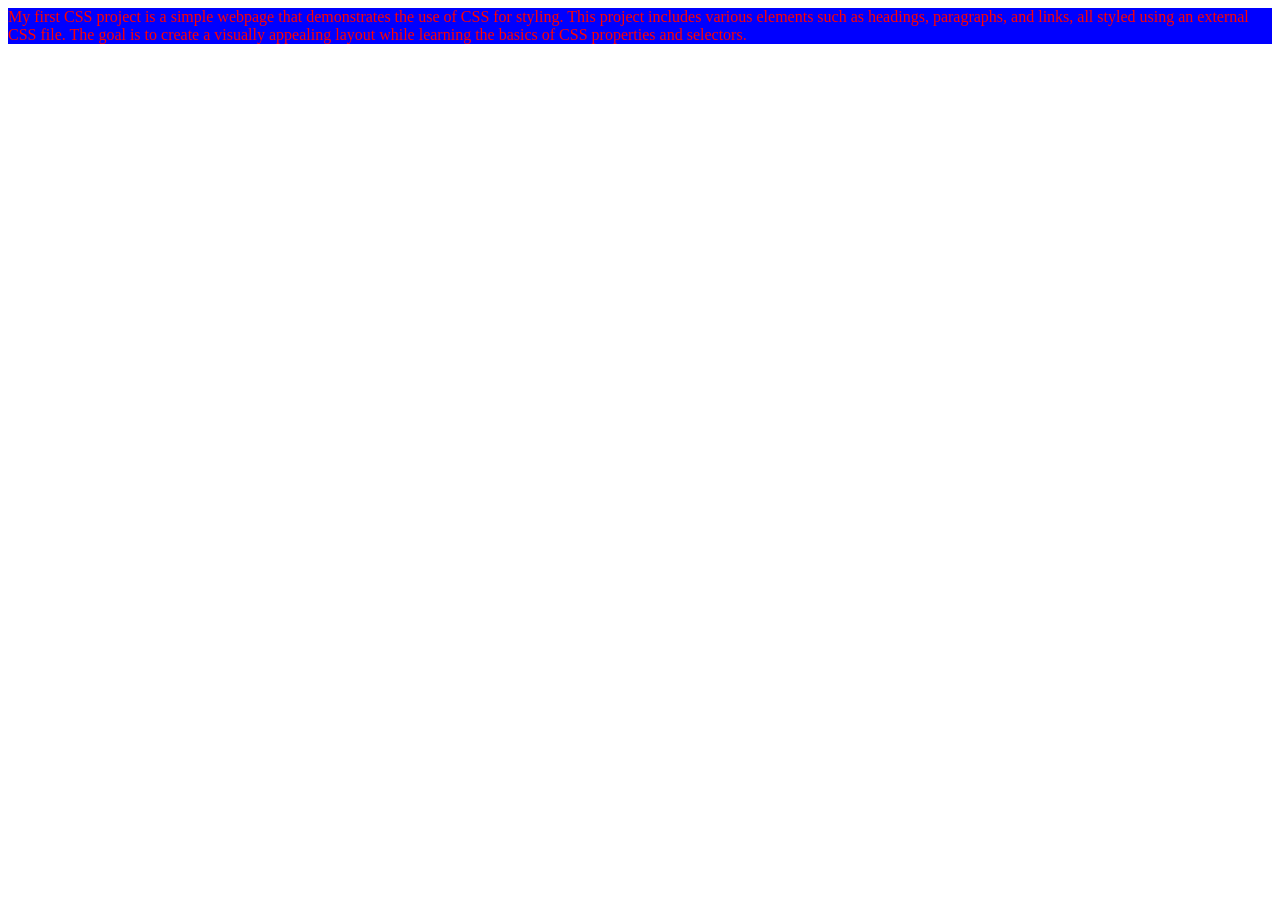
<file: Level1/Project1/index.html>
<!DOCTYPE html>
<html lang="en">
<head>
    <meta charset="UTF-8">
    <meta name="viewport" content="width=device-width, initial-scale=1.0">
    <title>First CSS Project</title>
    <link rel="stylesheet" href="style.css">
</head>
<body>
    <div id ="div1" class="container">
        My first CSS project is a simple webpage that demonstrates the use of CSS for styling. This project includes various elements such as headings, paragraphs, and links, all styled using an external CSS file. The goal is to create a visually appealing layout while learning the basics of CSS properties and selectors.
    </div>
</body>
</html>
</file>
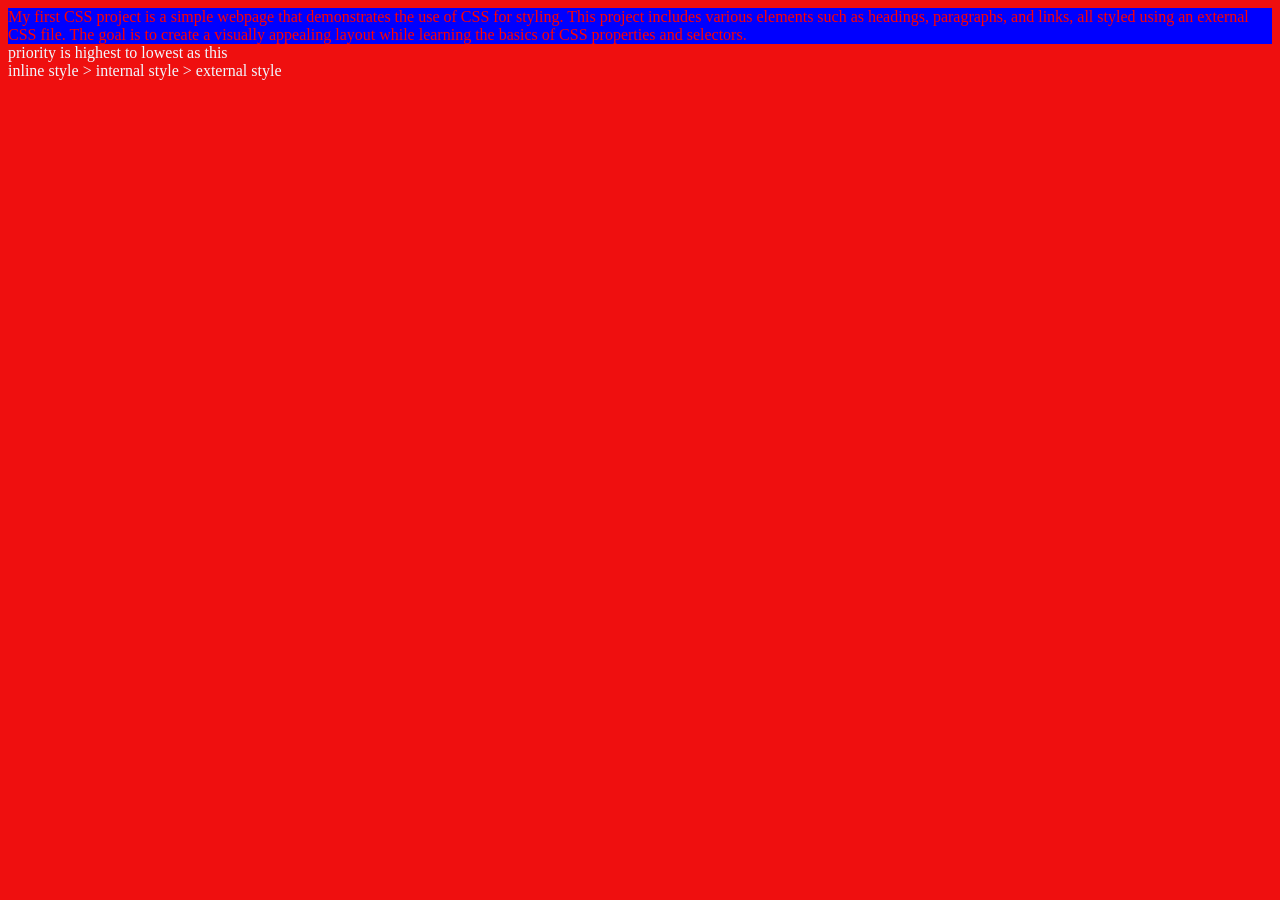
<file: Level1/Project2/index.html>
<!DOCTYPE html>
<html lang="en">
<head>
    <meta charset="UTF-8">
    <meta name="viewport" content="width=device-width, initial-scale=1.0">
    <title>First CSS Project</title>
    <link rel="stylesheet" href="style.css"> 
    <style>
        #head{
            color:yellow;
        }
        #body{
            background-color:rgb(239, 15, 15);
        }
    </style>
</head>
<body>
    <div id ="head" class="container"
     style="background-color: blue; color: red;"> 
        My first CSS project is a simple webpage that demonstrates the use of CSS for styling. This project includes various elements such as headings, paragraphs, and links, all styled using an external CSS file. The goal is to create a visually appealing layout while learning the basics of CSS properties and selectors.
    </div>

    <div id="imp">
        priority is highest to lowest as this <br>
        inline style > internal style > external style
    </div>
</body>
</html>

<!-- 
    priority is highest to lowest as this 
    inline style > internal style > external style
-->
</file>
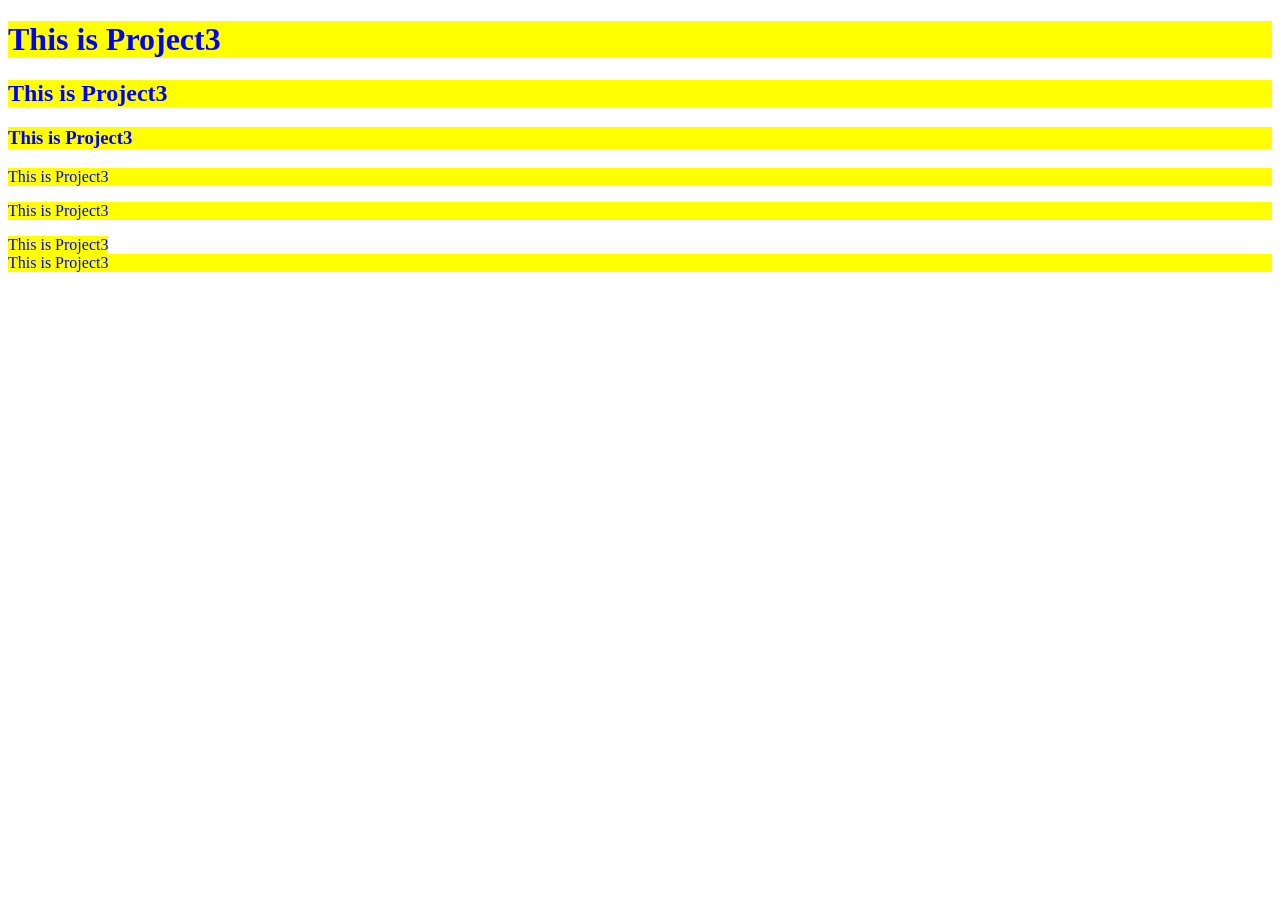
<file: Level1/Project3/index.html>
<!DOCTYPE html>
<html lang="en">
<head>
    <meta charset="UTF-8">
    <meta name="viewport" content="width=device-width, initial-scale=1.0">
    <title>Project3</title>
    <link rel="stylesheet" href="style.css">
</head>
<body>
    <h1 class="head">This is Project3</h1>
    <h2 class="head">This is Project3</h2>
    <h3 class="head">This is Project3</h3>
    <p class="head">This is Project3</p>
    <p class="head">This is Project3</p>
    <span class="head">This is Project3</span>
    <div class="head">This is Project3</div>


</body>
</html>
</file>
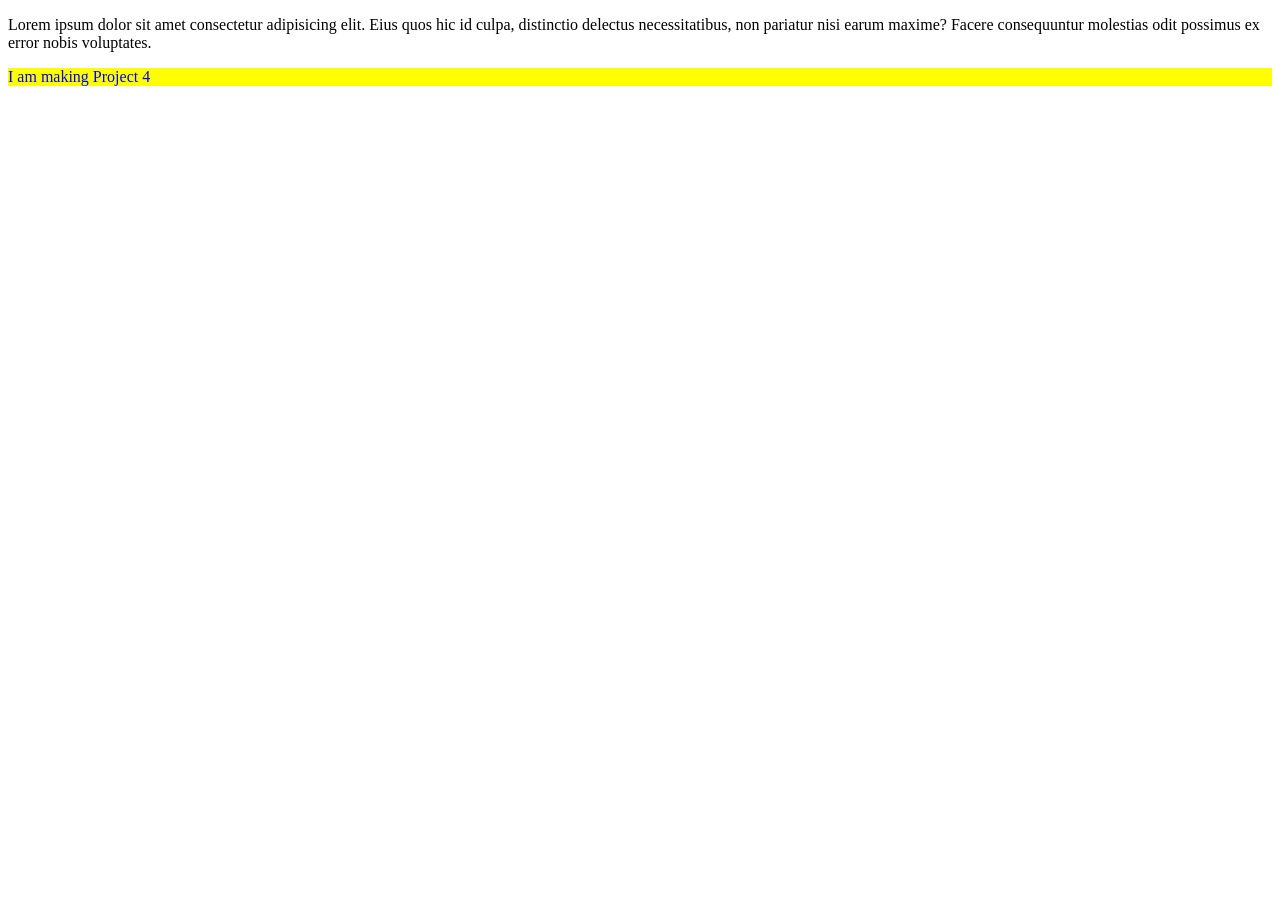
<file: Level1/Project4/index.html>
<!DOCTYPE html>
<html lang="en">
<head>
    <meta charset="UTF-8">
    <meta name="viewport" content="width=device-width, initial-scale=1.0">
    <title>Project4</title>
    <link rel="stylesheet" href="style.css">
</head>
<body>
    <p>Lorem ipsum dolor sit amet consectetur adipisicing elit. Eius quos hic id culpa, distinctio delectus necessitatibus, non pariatur nisi earum maxime? Facere consequuntur molestias odit possimus ex error nobis voluptates.</p>
    <div class="a b c">
        I am making Project 4
    </div>
</body>
</html>
</file>
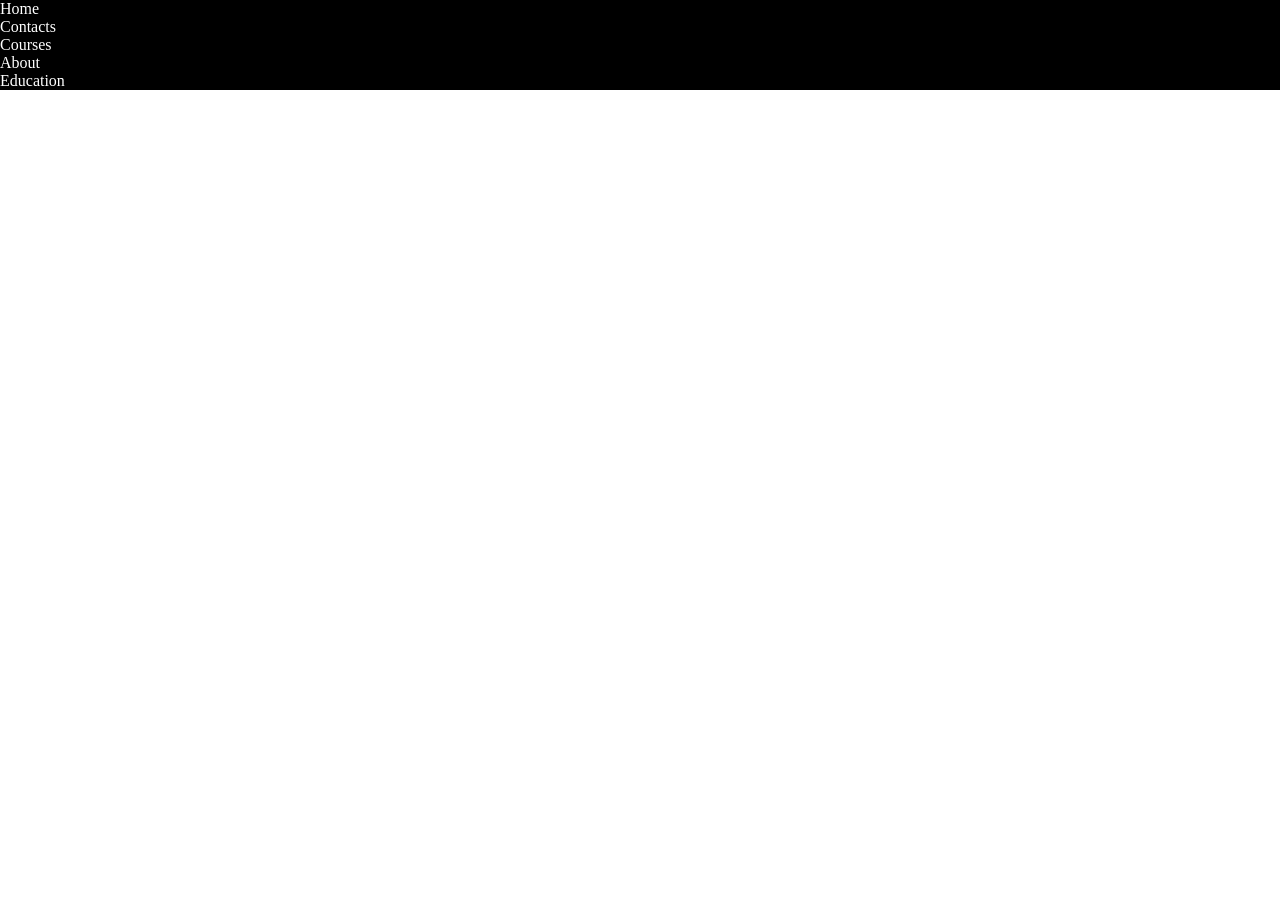
<file: Level2/Project1/index.html>
<!DOCTYPE html>
<html lang="en">
<head>
    <meta charset="UTF-8">
    <meta name="viewport" content="width=device-width, initial-scale=1.0">
    <title>Project1</title>
    <link rel="stylesheet" href="style.css">
</head>
<body>
    <header id="head">
        <nav>
            <ul id="list" type="none">
                <li>Home</li>
                <li>Contacts</li>
                <li>Courses</li>
                <li>About</li>
                <li>Education</li>
            </ul>
        </nav>
    </header>
</body>
</html>
</file>
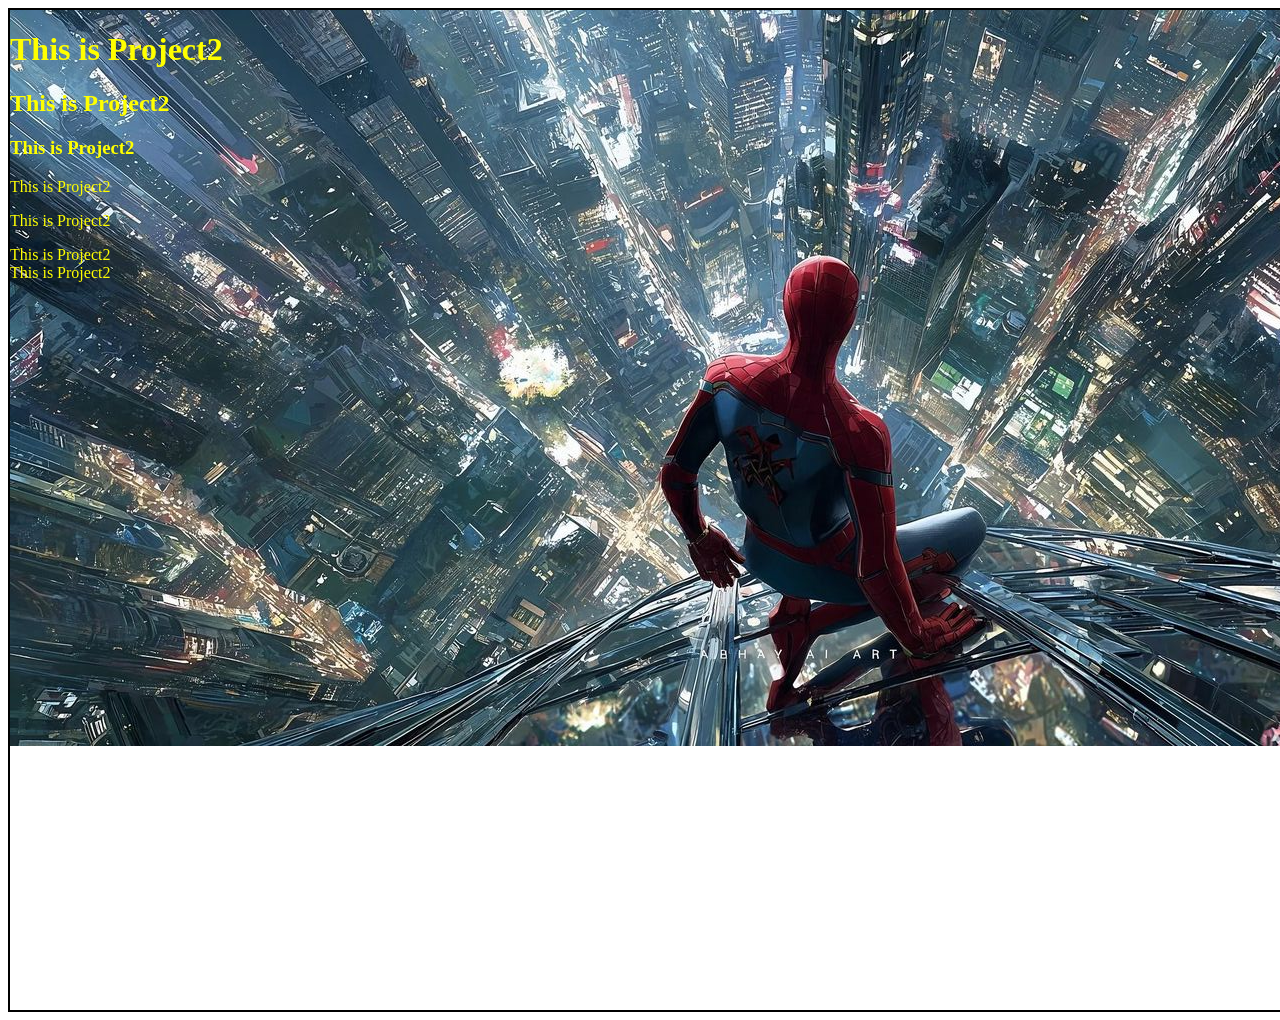
<file: Level2/Project2/index.html>
<!DOCTYPE html>
<html lang="en">
<head>
    <meta charset="UTF-8">
    <meta name="viewport" content="width=device-width, initial-scale=1.0">
    <title>Document</title>
    <link rel="stylesheet" href="style.css">
</head>
<body>
    <div id="head">
        <h1>This is Project2</h1>
        <h2>This is Project2</h2>
        <h3>This is Project2</h3>
        <p>This is Project2</p>
        <p>This is Project2</p>
        <span>This is Project2</span>
        <div>This is Project2</div>
</body>
</html>
</file>
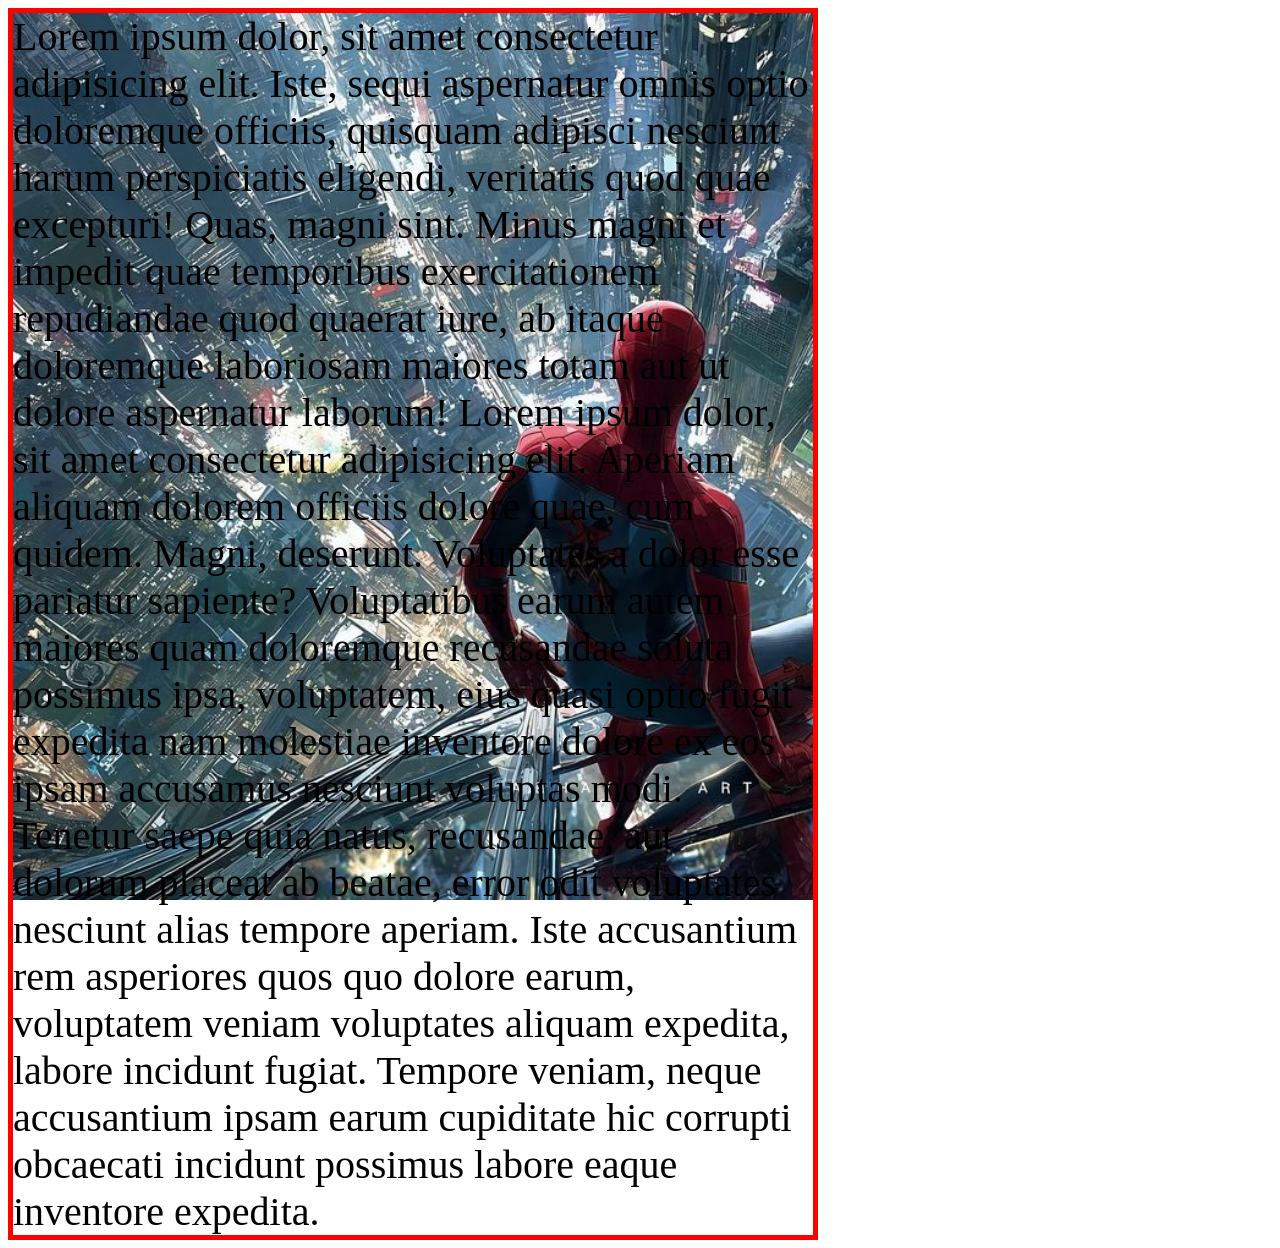
<file: Level2/Project3/index.html>
<!DOCTYPE html>
<html lang="en">
<head>
    <meta charset="UTF-8">
    <meta name="viewport" content="width=device-width, initial-scale=1.0">
    <title>Project3</title>
    <link rel="stylesheet" href="style.css">
</head>
<body>
    <div id="box">
        Lorem ipsum dolor, sit amet consectetur adipisicing elit. Iste, sequi aspernatur omnis optio doloremque officiis, quisquam adipisci nesciunt harum perspiciatis eligendi, veritatis quod quae excepturi! Quas, magni sint. Minus magni et impedit quae temporibus exercitationem repudiandae quod quaerat iure, ab itaque doloremque laboriosam maiores totam aut ut dolore aspernatur laborum!
        Lorem ipsum dolor, sit amet consectetur adipisicing elit. Aperiam aliquam dolorem officiis dolore quae, cum quidem. Magni, deserunt. Voluptates a dolor esse pariatur sapiente? Voluptatibus earum autem maiores quam doloremque recusandae soluta possimus ipsa, voluptatem, eius quasi optio fugit expedita nam molestiae inventore dolore ex eos ipsam accusamus nesciunt voluptas modi. Tenetur saepe quia natus, recusandae, aut dolorum placeat ab beatae, error odit voluptates nesciunt alias tempore aperiam. Iste accusantium rem asperiores quos quo dolore earum, voluptatem veniam voluptates aliquam expedita, labore incidunt fugiat. Tempore veniam, neque accusantium ipsam earum cupiditate hic corrupti obcaecati incidunt possimus labore eaque inventore expedita.
    </div>
</body>
</html>
</file>
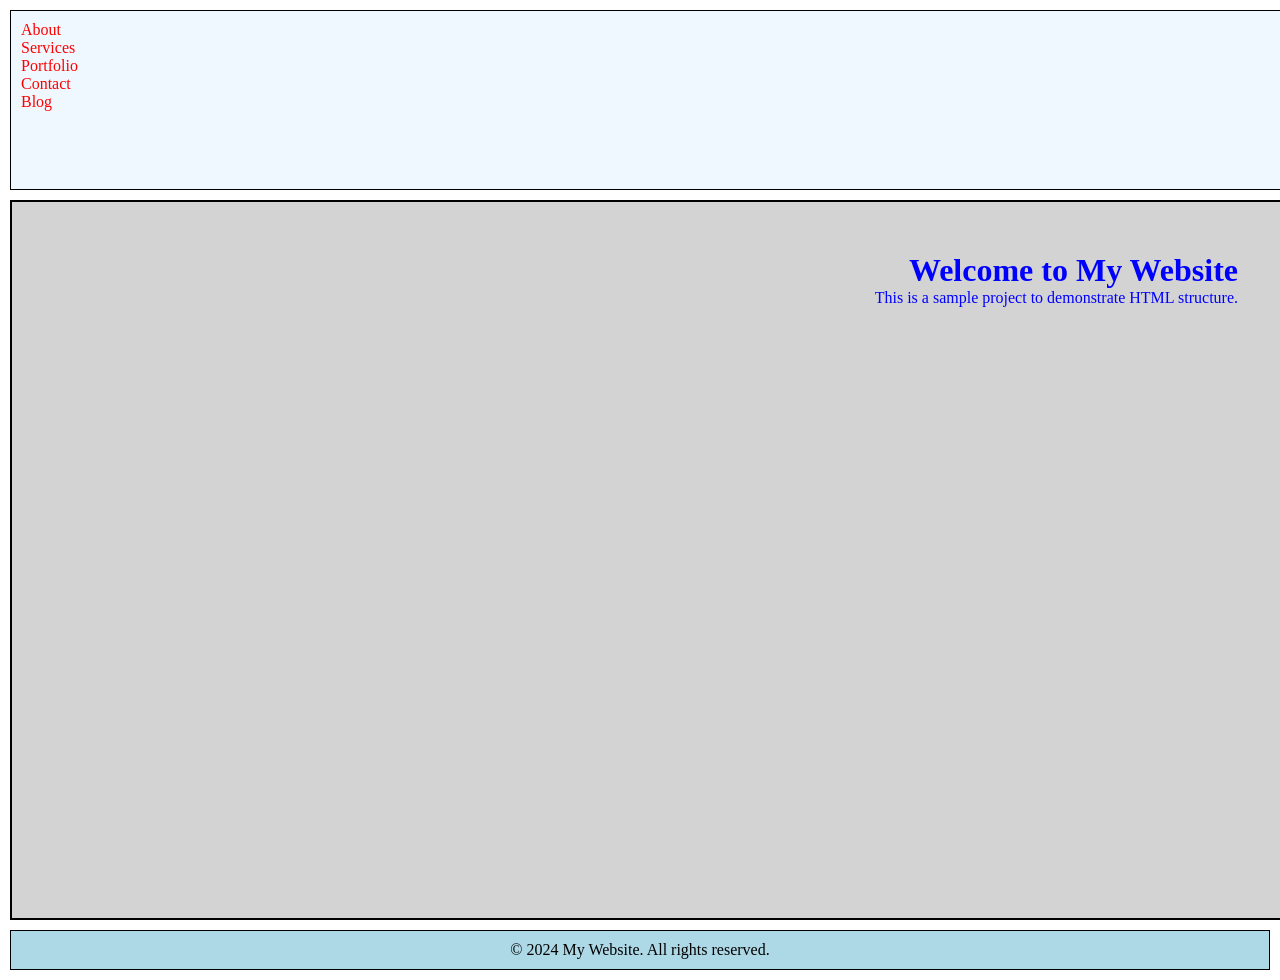
<file: Level3/Project1/index.html>
<!DOCTYPE html>
<html lang="en">
<head>
    <meta charset="UTF-8">
    <meta name="viewport" content="width=device-width, initial-scale=1.0">
    <title>Project1</title>
    <style>
        *{
            margin: 0;
            padding: 0;
            box-sizing: border-box;
        }
        .navigation{
            width:100%;
            height:20vh;
            padding: 10px;
            background-color: aliceblue;
            list-style-type: none;
            list-style-position: inside;
            border: 1px solid black;
            color:red;
            margin: 10px;
        }
        .container{
            text-align:right;
            width:100%;
            height:80vh;
            padding :50px;
            background-color: lightgray;
            color:blue;
            margin: 10px;
            border: 2px solid black;
        }
        .footer{
            background-color: lightblue;
            text-align: center;
            padding: 10px;
            border: 1px solid black;
            margin: 10px;   
        }
    </style>
</head>
<body>
    <header>
        <ul class="navigation">
            <li>About</li>
            <li>Services</li>
            <li>Portfolio</li>
            <li>Contact</li>
            <li>Blog</li>
        </ul>
    </header>
    <body>
        <div class="container">
            <h1>Welcome to My Website</h1>
            <p>This is a sample project to demonstrate HTML structure.</p>
        </div>
    </body>
    <footer>
        <div class="footer">
            <p>&copy; 2024 My Website. All rights reserved.</p>
        </div>      
    </footer>
</body>
</html>
</file>
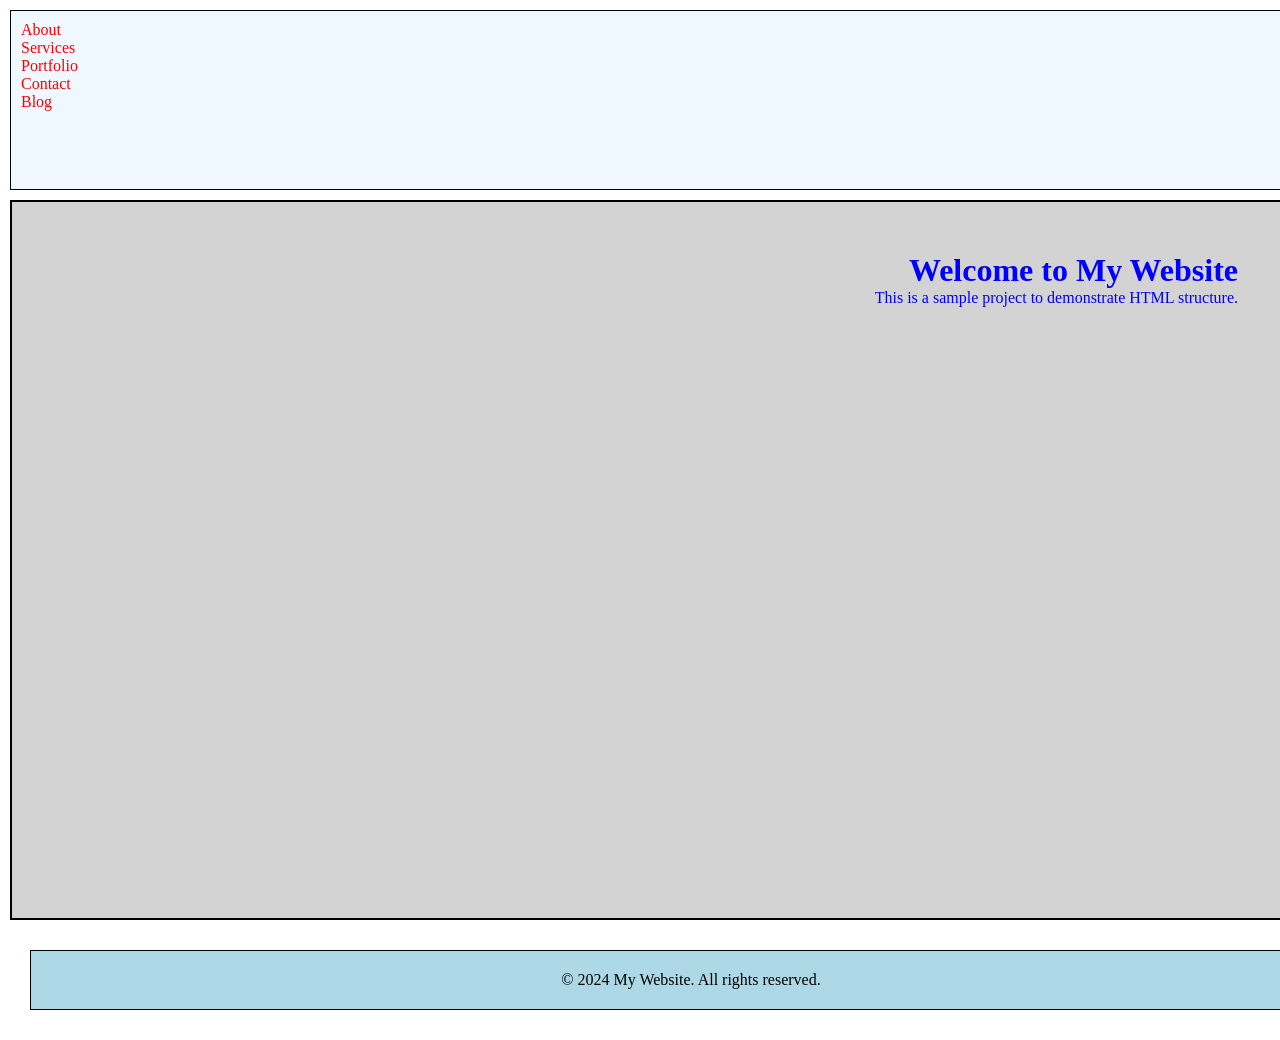
<file: Level3/Project2/index.html>
<!DOCTYPE html>
<html lang="en">
<head>
    <meta charset="UTF-8">
    <meta name="viewport" content="width=device-width, initial-scale=1.0">
    <title>Project1</title>
    <style>
        *{
            margin: 0;
            padding: 0;
            box-sizing: border-box;
        }
        .navigation{
            width:100%;
            height:20vh;
            padding: 10px;
            background-color: aliceblue;
            list-style-type: none;
            list-style-position: inside;
            border: 1px solid black;
            color:red;
            margin: 10px;
        }
        .container{
            text-align:right;
            width:100%;
            height:80vh;
            padding :50px;
            background-color: lightgray;
            color:blue;
            margin: 10px;
            border: 2px solid black;
        }
        .footer{
            box-sizing: content-box;
            width:100%;
            background-color: lightblue;
            text-align: center;
            padding: 20px;
            border: 1px solid black;
            margin: 30px;   
        }
    </style>
</head>
<body>
    <header>
        <ul class="navigation">
            <li>About</li>
            <li>Services</li>
            <li>Portfolio</li>
            <li>Contact</li>
            <li>Blog</li>
        </ul>
    </header>
    <body>
        <div class="container">
            <h1>Welcome to My Website</h1>
            <p>This is a sample project to demonstrate HTML structure.</p>
        </div>
    </body>
    <footer>
        <div class="footer">
            <p>&copy; 2024 My Website. All rights reserved.</p>
        </div>      
    </footer>
</body>
</html>
</file>
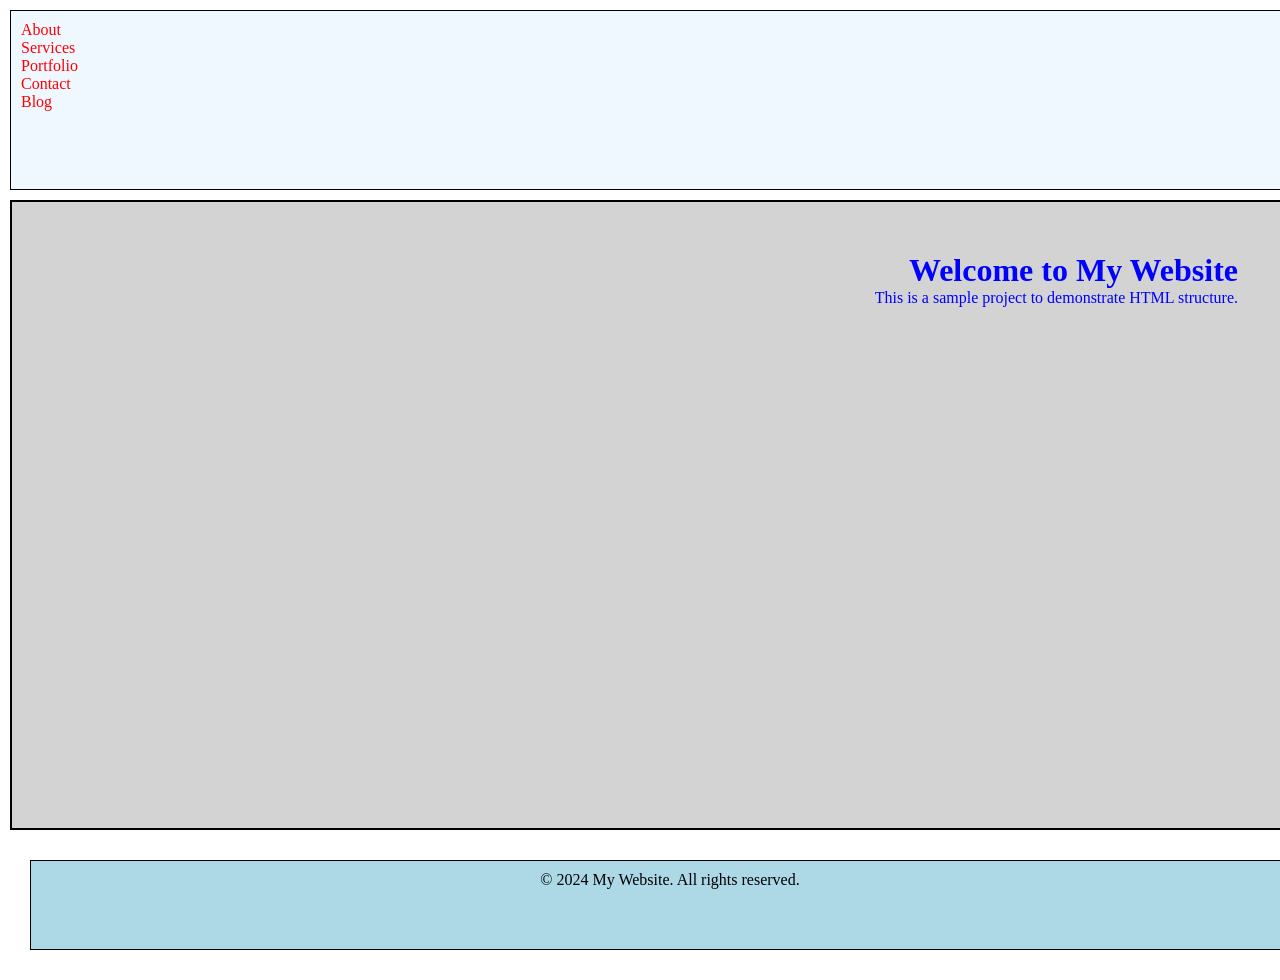
<file: Level3/Project3/index.html>
<!DOCTYPE html>
<html lang="en">
<head>
    <meta charset="UTF-8">
    <meta name="viewport" content="width=device-width, initial-scale=1.0">
    <title>Project1</title>
    <style>
        *{
            margin: 0;
            padding: 0;
            box-sizing: border-box;
        }
        .navigation{
            box-sizing: border-box;
            width:100%;
            height:20vh;
            padding: 10px;
            background-color: aliceblue;
            list-style-type: none;
            list-style-position: inside;
            border: 1px solid black;
            color:red;
            margin: 10px;
        }
        .container{
            text-align:right;
            width:100%;
            height:70vh;
            padding :50px;
            background-color: lightgray;
            color:blue;
            margin: 10px;
            border: 2px solid black;
        }
        .footer{
            box-sizing: border-box;
            width:100%;
            height: 10vh;
            background-color: lightblue;
            text-align: center;
            padding: 10px;
            border: 1px solid black;
            margin: 30px;   
        }
    </style>
</head>
<body>
    <header>
        <div>
        <ul class="navigation">
            <li>About</li>
            <li>Services</li>
            <li>Portfolio</li>
            <li>Contact</li>
            <li>Blog</li>
        </ul>
        </div>
    </header>
    <body>
        <div class="container">
            <h1>Welcome to My Website</h1>
            <p>This is a sample project to demonstrate HTML structure.</p>
        </div>
    </body>
    <footer>
        <div class="footer">
            <p>&copy; 2024 My Website. All rights reserved.</p>
        </div>      
    </footer>
</body>
</html>
</file>
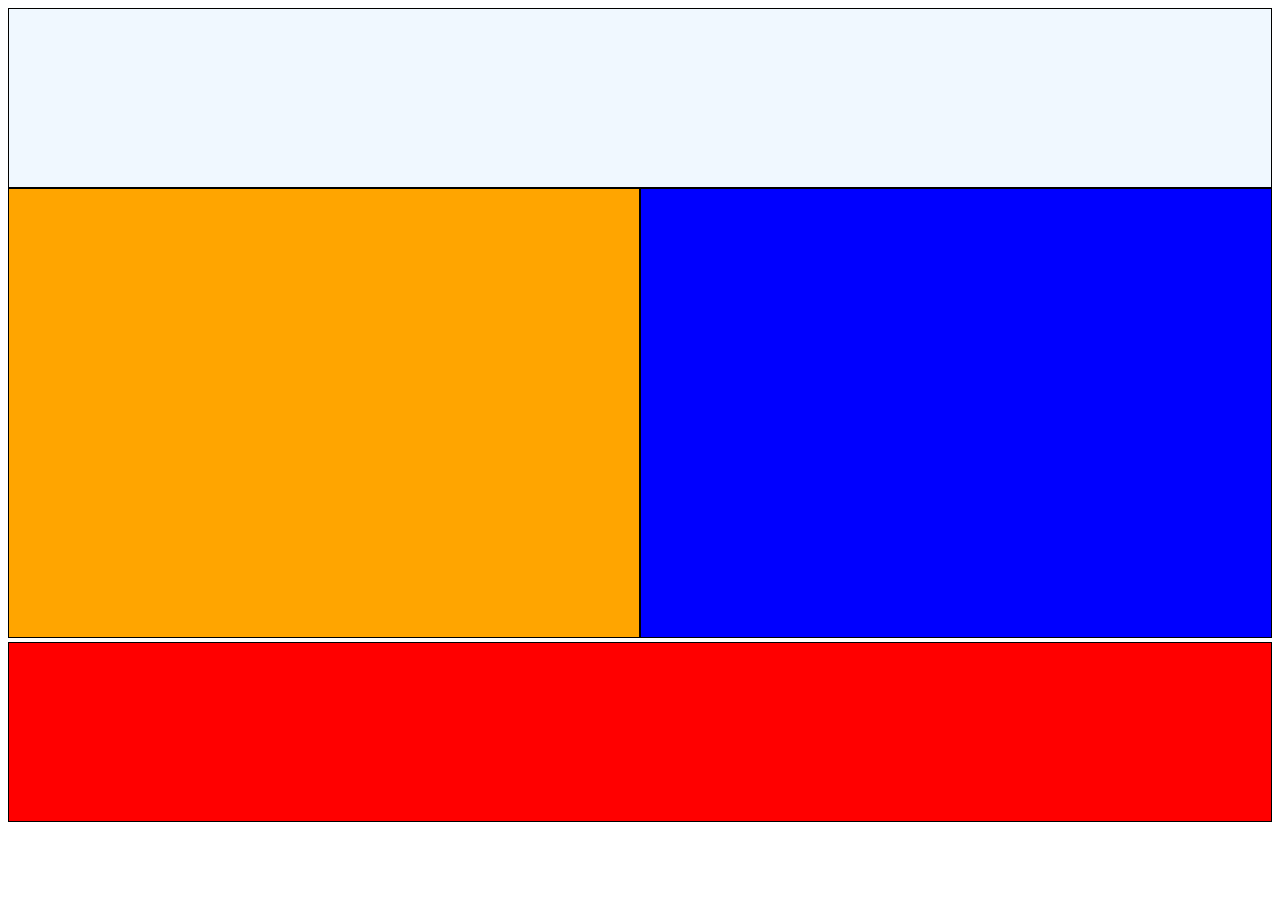
<file: Level4/Project1/index.html>
<!DOCTYPE html>
<html lang="en">
<head>
    <meta charset="UTF-8">
    <meta name="viewport" content="width=device-width, initial-scale=1.0">
    <title>Project1</title>
    <style>
        .navigation{
            width:100%;
            height:20vh;
            background-color: aliceblue;
            border: 1px solid black;
            /* margin-bottom: 10px; */
            box-sizing: border-box;
        }
        .containerfirst{
            width:50%;
            height:50vh;
            background-color: orange;
            display: inline-block;
            border: 1px solid black;
            box-sizing: border-box;
        }
        .containersecond{
            width:50%;
            height:50vh;
            background-color: blue;
            display:inline-block;
            border: 1px solid black;
            box-sizing: border-box;
        }
        .footer{
            width:100%;
            height:20vh;
            background-color: red;
            border: 1px solid black;
            box-sizing: border-box;
        }
    </style>
</head>
<body>
    <header>
        <div class="navigation">
            <!-- <ul>
                <li>Home</li>
                <li>About</li>
                <li>Services</li>
                <li>Portfolio</li>
                <li>Contact</li>
            </ul> -->
        </div>
    </header>
    <main class="container">
        <div class="containerfirst"> 
        </div><div class="containersecond"> 
        </div>
    </main>
    <footer>
        <div class="footer"></div>
    </footer>
</body>
</html>
</file>
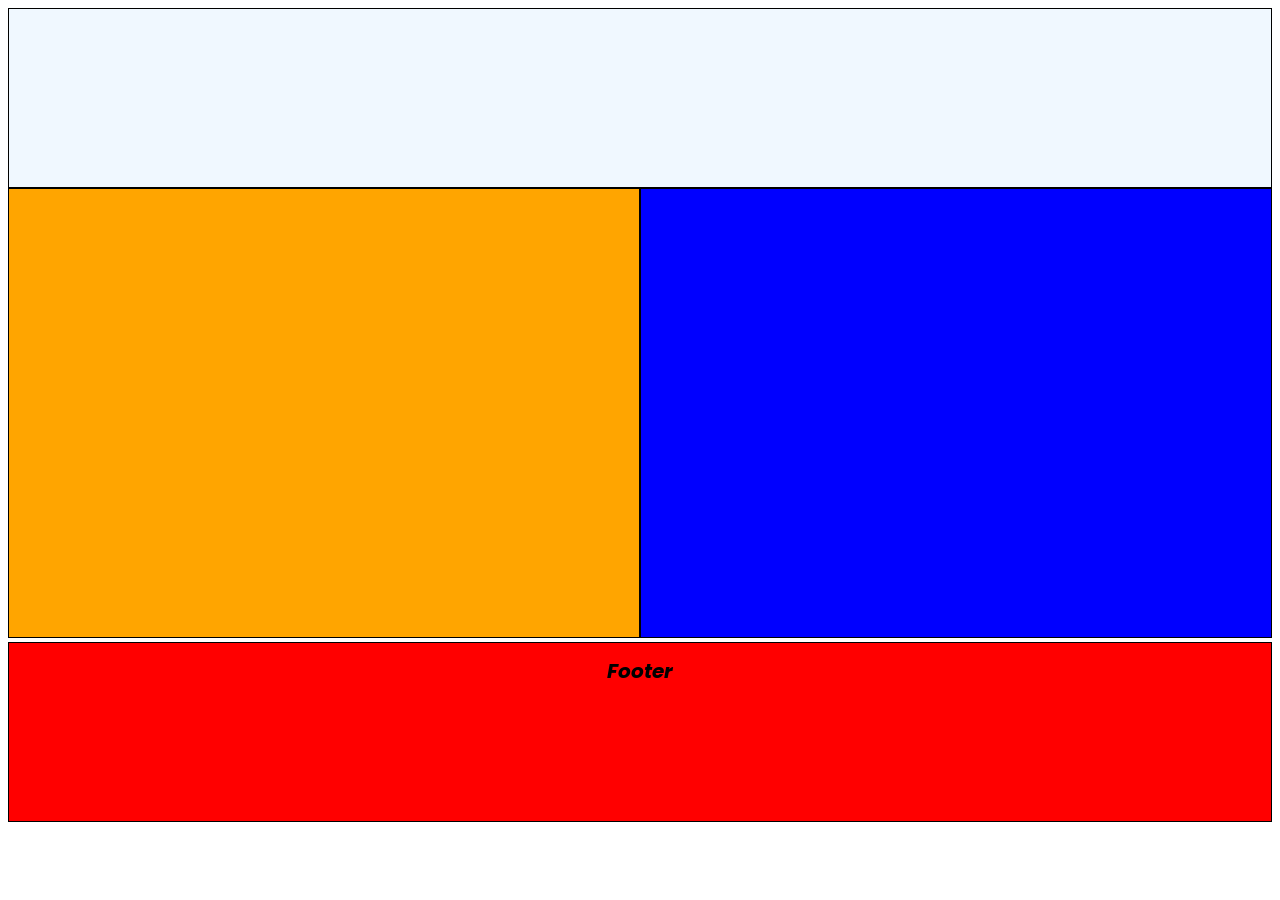
<file: Level4/Project2/index.html>
<!DOCTYPE html>
<html lang="en">
<head>
    <meta charset="UTF-8">
    <meta name="viewport" content="width=device-width, initial-scale=1.0">
    <title>Project2</title>
    <style>
        @import url('https://fonts.googleapis.com/css2?family=Poppins:ital,wght@0,100;0,200;0,300;0,400;0,500;0,600;0,700;0,800;0,900;1,100;1,200;1,300;1,400;1,500;1,600;1,700;1,800;1,900&display=swap');
        .navigation{
            width:100%;
            height:20vh;
            background-color: aliceblue;
            border: 1px solid black;
            /* margin-bottom: 10px; */
            box-sizing: border-box;
        }
        .containerfirst{
            width:50%;
            height:50vh;
            background-color: orange;
            display: inline-block;
            border: 1px solid black;
            box-sizing: border-box;
        }
        .containersecond{
            width:50%;
            height:50vh;
            background-color: blue;
            display:inline-block;
            border: 1px solid black;
            box-sizing: border-box;
        }
        .footer{
            font-family: "Poppins", sans-serif;
            font-style: italic;
            font-size: 10px;
            text-align: center;
            height:20vh;
            background-color: red;
            border: 1px solid black;
            box-sizing: border-box;
        }
    </style>
</head>
<body>
    <header>
        <div class="navigation">
            <!-- <ul>
                <li>Home</li>
                <li>About</li>
                <li>Services</li>
                <li>Portfolio</li>
                <li>Contact</li>
            </ul> -->
        </div>
    </header>
    <main class="container">
        <div class="containerfirst"> 
        </div><div class="containersecond"> 
        </div>
    </main>
    <footer>
        <div class="footer">
            <h1>Footer</h1>
        </div>
    </footer>
</body>
</html>
</file>
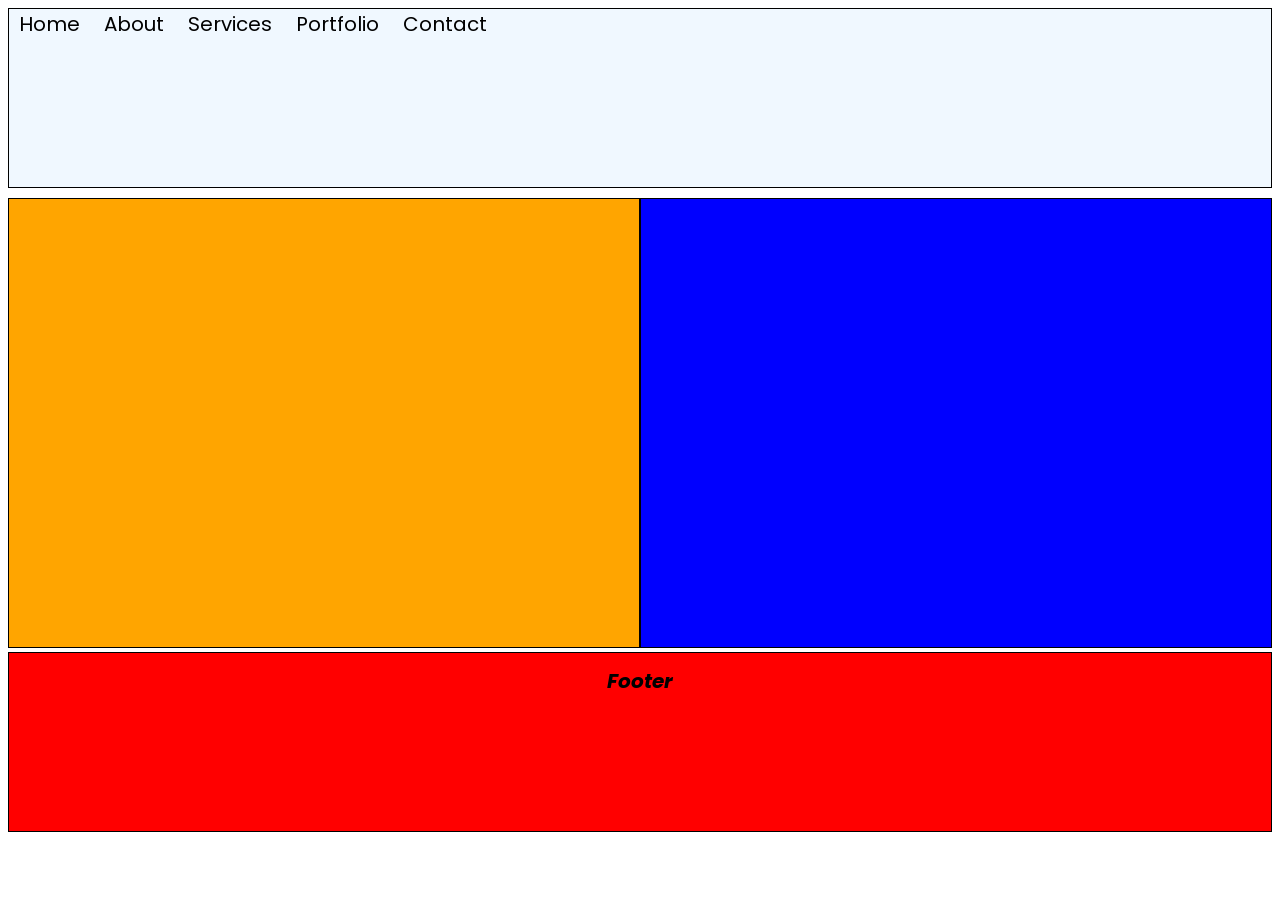
<file: Level4/Project3/index.html>
<!DOCTYPE html>
<html lang="en">
<head>
    <meta charset="UTF-8">
    <meta name="viewport" content="width=device-width, initial-scale=1.0">
    <title>Project3</title>
    <style>
        @import url('https://fonts.googleapis.com/css2?family=Poppins:ital,wght@0,100;0,200;0,300;0,400;0,500;0,600;0,700;0,800;0,900;1,100;1,200;1,300;1,400;1,500;1,600;1,700;1,800;1,900&display=swap');
        .navigation{
            width:100%;
            height:20vh;
            background-color: aliceblue;
            border: 1px solid black;
            margin-bottom: 10px; 
            box-sizing: border-box;
        }
        a{
            text-decoration: none;
            color: black;
            font-family: "Poppins", sans-serif;
            font-size: 20px;
            padding: 10px;
        }
        .containerfirst{
            width:50%;
            height:50vh;
            background-color: orange;
            display: inline-block;
            border: 1px solid black;
            box-sizing: border-box;
        }
        .containersecond{
            width:50%;
            height:50vh;
            background-color: blue;
            display:inline-block;
            border: 1px solid black;
            box-sizing: border-box;
        }
        .footer{
            font-family: "Poppins", sans-serif;
            font-style: italic;
            font-size: 10px;
            text-align: center;
            height:20vh;
            background-color: red;
            border: 1px solid black;
            box-sizing: border-box;
        }
    </style>
</head>
<body>
    <header>
        <div class="navigation">
            <a href="">Home</a>
            <a href="">About</a>
            <a href="">Services</a>
            <a href="">Portfolio</a>
            <a href="">Contact</a>
        </div>
    </header>
    <main class="container">
        <div class="containerfirst"> 
        </div><div class="containersecond"> 
        </div>
    </main>
    <footer>
        <div class="footer">
            <h1>Footer</h1>
        </div>
    </footer>
</body>
</html>
</file>
<file: Level1/Project1/style.css>
#div1{
    color:red
}
.container{
    background-color:blue;
}
</file>
<file: Level1/Project2/style.css>
#head{
    color:white;
}
#imp{
    color:aliceblue
}
body{
    background-color:rgb(239, 15, 15);
}
</file>
<file: Level1/Project3/style.css>
.head{
    color:blue;
    background-color:yellow;
}
</file>
<file: Level1/Project4/style.css>
.a{
    color:blue;
    background-color:yellow;
}
/* .b{
    color:green;
    background-color:lightgreen;    
} */
/* .c{ 
    color:orange;
    background-color:lightyellow;
} */
</file>
<file: Level2/Project1/style.css>
#head{
    background-color:black;
}
#list{
    color:white
}
*{
    margin:0;
    padding:0;
}
</file>
<file: Level2/Project2/style.css>
#head{
    color:yellow;
    width: 1000%;
    height: 1000px;
    border: 2px solid black;
    background-image: url(abc.jpg);
    background-repeat: no-repeat;
    /* background-size: contain; */
}
</file>
<file: Level2/Project3/style.css>
#box{
    width: 800px;
    font-size: 40px;
    border:5px solid red;
    background-image: url(abc.jpg);
    background-repeat: no-repeat;
    background-position: top ;
    background-size: cover;
    background-attachment: fixed;

}
</file>
